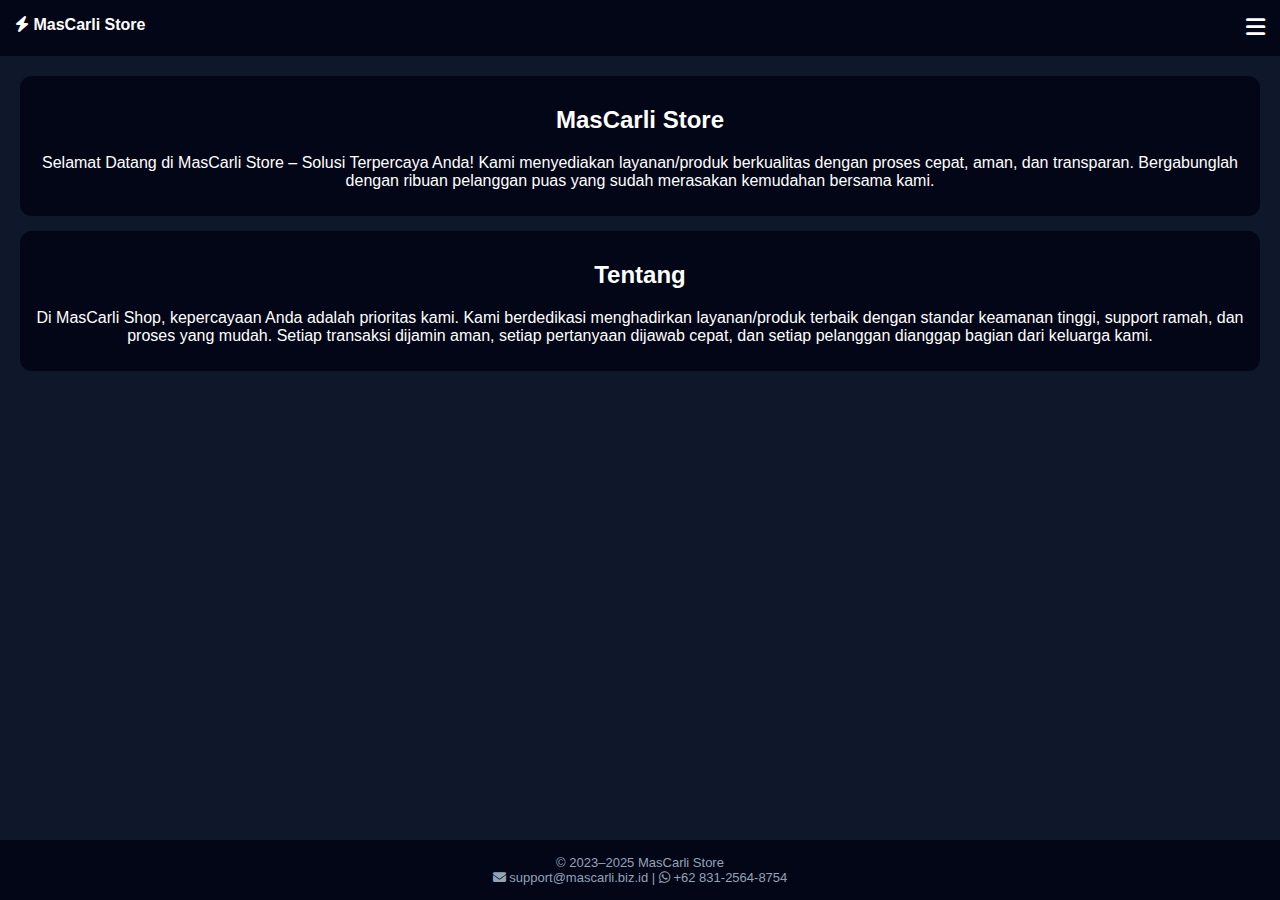
<file: index.html>
<!DOCTYPE html>
<html>
<head>
<meta charset="UTF-8">
<title>MasCarli Store</title>
<link rel="stylesheet" href="style.css">
<link rel="stylesheet" href="https://cdnjs.cloudflare.com/ajax/libs/font-awesome/6.5.1/css/all.min.css">
<link rel="icon" href="favicon.ico">
<link rel="icon" type="image/png" sizes="32x32" href="favicon-32x32.png">
<link rel="icon" type="image/png" sizes="16x16" href="favicon-16x16.png">
<link rel="apple-touch-icon" sizes="180x180" href="apple-touch-icon.png">
<meta name="theme-color" content="#020617">
</head>
<body>

<header>
 <div class="logo"><i class="fa fa-bolt"></i> MasCarli Store</div>
 <div class="hamburger" onclick="toggleMenu()"><i class="fa fa-bars"></i></div>
</header>

<nav id="nav">
 <a href="index.html"><i class="fa fa-home"></i> Beranda</a>
 <a href="produk.html"><i class="fa fa-box"></i> Produk</a>
 <a href="bantuan.html"><i class="fa fa-circle-question"></i> Bantuan</a>
</nav>

<div class="container">
 <div class="card">
  <h2>MasCarli Store</h2>
  <p>Selamat Datang di MasCarli Store – Solusi Terpercaya Anda!
Kami menyediakan layanan/produk berkualitas dengan proses cepat, aman, dan transparan. Bergabunglah dengan ribuan pelanggan puas yang sudah merasakan kemudahan bersama kami.</p>
</div>
 <div class="card">
  <h2>Tentang</h2>
  <p>Di MasCarli Shop, kepercayaan Anda adalah prioritas kami.
Kami berdedikasi menghadirkan layanan/produk terbaik dengan standar keamanan tinggi, support ramah, dan proses yang mudah.
Setiap transaksi dijamin aman, setiap pertanyaan dijawab cepat, dan setiap pelanggan dianggap bagian dari keluarga kami.</p>
 </div>
</div>
<footer class="footer">
  <div class="footer-copy">
    © 2023–2025 MasCarli Store<br>

    <span class="footer-info">
      <i class="fas fa-envelope"></i>
      support@mascarli.biz.id
      <span class="divider">|</span>
      <i class="fab fa-whatsapp"></i>
      +62 831-2564-8754
    </span>
  </div>
</footer>

<script src="app.js"></script>
</body>
</html>
</file>
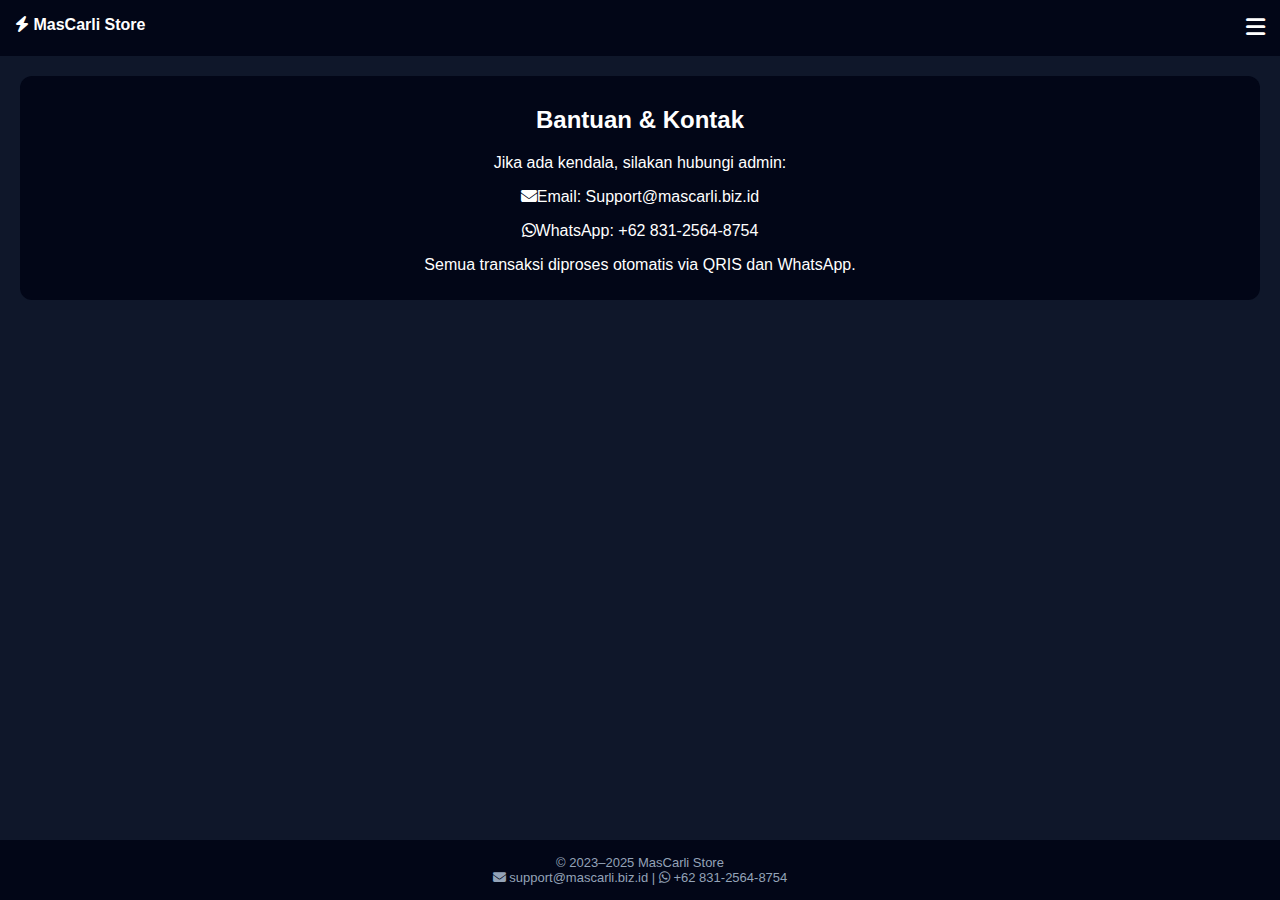
<file: bantuan.html>
<!DOCTYPE html>
<html>
<head>
  <meta charset="UTF-8">
<title>Bantuan - MasCarli Store</title>
<link rel="stylesheet" href="style.css">
<link rel="stylesheet" href="style.css">
<link rel="stylesheet" href="https://cdnjs.cloudflare.com/ajax/libs/font-awesome/6.5.1/css/all.min.css">
<link rel="icon" href="favicon.ico">
<link rel="icon" type="image/png" sizes="32x32" href="favicon-32x32.png">
<link rel="icon" type="image/png" sizes="16x16" href="favicon-16x16.png">
<link rel="apple-touch-icon" sizes="180x180" href="apple-touch-icon.png">
<meta name="theme-color" content="#020617">
</head>
<body>

<header>
  <div class="logo"><i class="fa fa-bolt"></i> MasCarli Store</div>
  <div class="hamburger" onclick="toggleMenu()"><i class="fa fa-bars"></i></div>
</header>

<nav id="nav">
  <a href="index.html"><i class="fa fa-home"></i> Beranda</a>
  <a href="produk.html"><i class="fa fa-box"></i> Produk</a>
  <a href="bantuan.html"><i class="fa fa-circle-question"></i> Bantuan</a>
</nav>

<div class="container">
  <div class="card">
    <h2>Bantuan & Kontak</h2>
    <p>Jika ada kendala, silakan hubungi admin:</p>
    <p><i class="fa fa-envelope"></i>Email: Support@mascarli.biz.id</p>
    <p><i class="fab fa-whatsapp"></i>WhatsApp: +62 831-2564-8754</p>
    <p>Semua transaksi diproses otomatis via QRIS dan WhatsApp.</p>
  </div>
</div>

<footer class="footer">
  <div class="footer-copy">
    © 2023–2025 MasCarli Store<br>
    <span class="footer-info">
      <i class="fas fa-envelope"></i>
      support@mascarli.biz.id
      <span class="divider">|</span>
      <i class="fab fa-whatsapp"></i>
      +62 831-2564-8754
    </span>
  </div>
</footer>

<script src="app.js"></script>
</body>
</html>
</file>
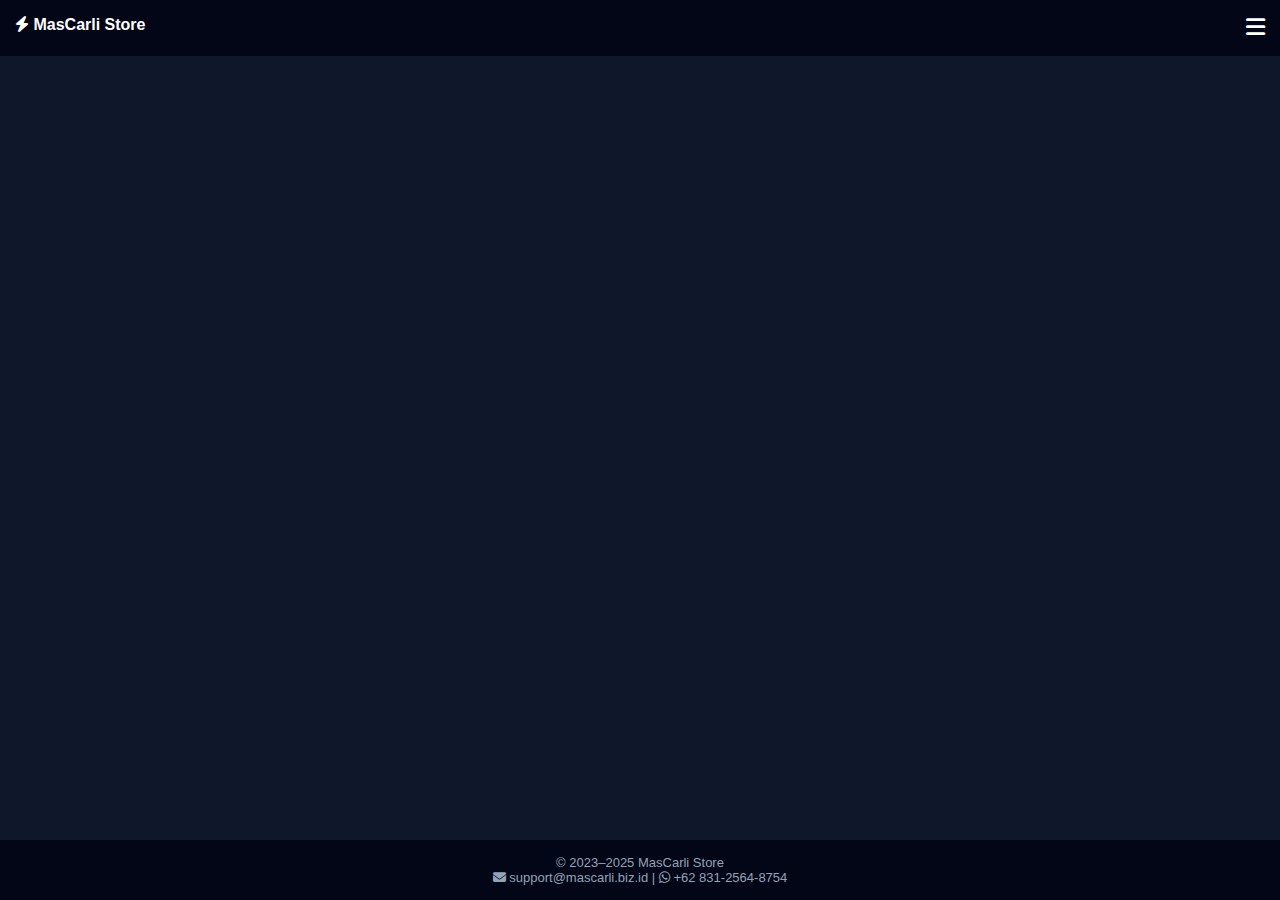
<file: capcut.html>
<!DOCTYPE html>
<html>
<head>
<meta charset="UTF-8">
<title>CAPCUT - MasCarli Store</title>
<link rel="stylesheet" href="style.css">
<link rel="stylesheet" href="https://cdnjs.cloudflare.com/ajax/libs/font-awesome/6.5.1/css/all.min.css">
<link rel="icon" href="favicon.ico">
<link rel="icon" type="image/png" sizes="32x32" href="favicon-32x32.png">
<link rel="icon" type="image/png" sizes="16x16" href="favicon-16x16.png">
<link rel="apple-touch-icon" sizes="180x180" href="apple-touch-icon.png">
<meta name="theme-color" content="#020617">
</head>
<body>
  <header>
  <div class="logo"><i class="fa fa-bolt"></i> MasCarli Store</div>
  <div class="hamburger" onclick="toggleMenu()"><i class="fa fa-bars"></i></div>
</header>
<nav id="nav">
 <a href="index.html"><i class="fa fa-home"></i> Beranda</a>
 <a href="produk.html"><i class="fa fa-box"></i> Produk</a>
 <a href="bantuan.html"><i class="fa fa-circle-question"></i> Bantuan</a>
</nav>



<div class="container">
  <div class="product-grid" id="list">
    
  </div>
</div>
<footer class="footer">
  <div class="footer-copy">
    © 2023–2025 MasCarli Store<br>
    <span class="footer-info">
      <i class="fas fa-envelope"></i>
      support@mascarli.biz.id
      <span class="divider">|</span>
      <i class="fab fa-whatsapp"></i>
      +62 831-2564-8754
    </span>
  </div>
</footer>
<script src="app.js"></script>
<script>
const FILTER_IDS = [1,6,7,9]; // CAPCUT
const productImages = {
  1: "https://encrypted-tbn0.gstatic.com/images?q=tbn:ANd9GcTZAF37TI7te7afvL5AsawXJdDUXhcxY6GC2rERVNipeg&s=10",
  6: "https://encrypted-tbn0.gstatic.com/images?q=tbn:ANd9GcTZAF37TI7te7afvL5AsawXJdDUXhcxY6GC2rERVNipeg&s=10",
  7: "https://encrypted-tbn0.gstatic.com/images?q=tbn:ANd9GcTZAF37TI7te7afvL5AsawXJdDUXhcxY6GC2rERVNipeg&s=10",
  9: "https://encrypted-tbn0.gstatic.com/images?q=tbn:ANd9GcTZAF37TI7te7afvL5AsawXJdDUXhcxY6GC2rERVNipeg&s=10"
};fetch(BASE_URL + '/api/products', {
  method: 'POST',
  headers: { 'Content-Type':'application/json' },
  body: JSON.stringify({})
})
.then(r => r.json())
.then(d => {
  const list = document.getElementById('list');
  list.innerHTML = '';

  d.products
    .filter(p => FILTER_IDS.includes(Number(p.id)))
    .forEach(p => {

      const imgSrc = productImages[p.id] || 'default.png';

      list.innerHTML += `
        <div class="card" id="card-${p.id}">
          <img src="${imgSrc}" class="card-img">
          <h4 class="card-title">${p.name}</h4>
          <p class="card-price">Rp ${rupiah(p.price)}</p>
          <p class="card-stock" id="stock-${p.id}">Stok: ...</p>
          <a href="konfirmasi.html?id=${p.id}" 
             class="btn-beli" 
             id="btn-${p.id}">
             Beli
          </a>
        </div>
      `;

      // 🔥 AMBIL STOK REAL (SATU PER PRODUK)
      fetch(BASE_URL + '/api/stock', {
        method: 'POST',
        headers: { 'Content-Type':'application/json' },
        body: JSON.stringify({ product_id: p.id })
      })
      .then(r => r.json())
      .then(s => {
        const stock = Number(s.stock || 0);
        const stockEl = document.getElementById(`stock-${p.id}`);
        const btn = document.getElementById(`btn-${p.id}`);

        stockEl.innerText = `Stok: ${stock}`;

        if(stock < 1){
          btn.innerText = 'Habis';
          btn.style.pointerEvents = 'none';
          btn.style.opacity = '0.5';
        }
      })
      .catch(() => {
        document.getElementById(`stock-${p.id}`).innerText = 'Stok: 0';
      });

    });
})
.catch(err => console.error('Error fetch produk:', err));

function rupiah(x){
  return x.toString().replace(/\B(?=(\d{3})+(?!\d))/g,".");
}

</script>


</body>
</html>
</file>
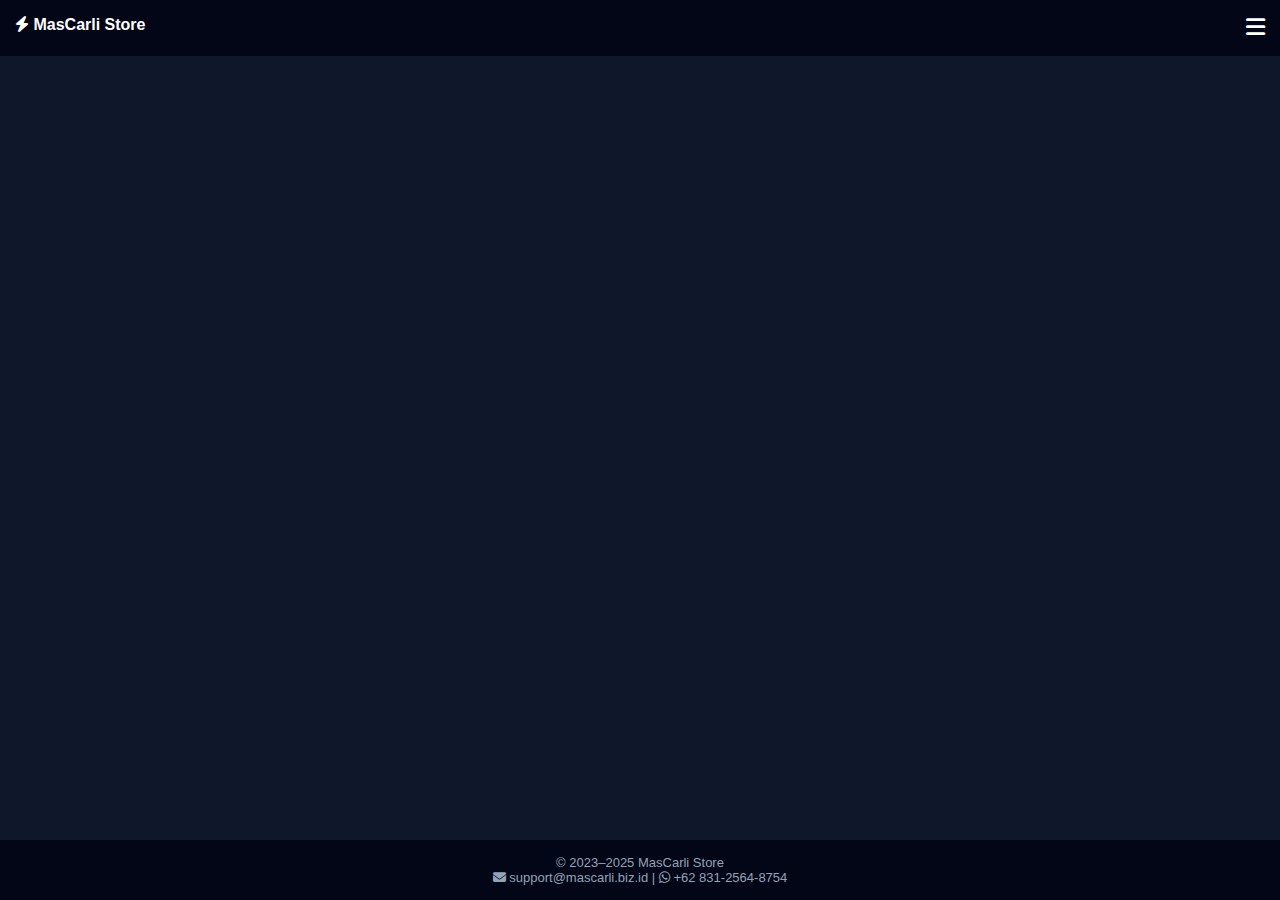
<file: chatgpt.html>
<!DOCTYPE html>
<html>
<head>
<meta charset="UTF-8">
<title>ChatGPT - MasCarli Store</title>
<link rel="stylesheet" href="style.css">
<link rel="stylesheet" href="https://cdnjs.cloudflare.com/ajax/libs/font-awesome/6.5.1/css/all.min.css">
<link rel="icon" href="favicon.ico">
<link rel="icon" type="image/png" sizes="32x32" href="favicon-32x32.png">
<link rel="icon" type="image/png" sizes="16x16" href="favicon-16x16.png">
<link rel="apple-touch-icon" sizes="180x180" href="apple-touch-icon.png">
<meta name="theme-color" content="#020617">
</head>
<body>
  <header>
  <div class="logo"><i class="fa fa-bolt"></i> MasCarli Store</div>
  <div class="hamburger" onclick="toggleMenu()"><i class="fa fa-bars"></i></div>
</header>
<nav id="nav">
 <a href="index.html"><i class="fa fa-home"></i> Beranda</a>
 <a href="produk.html"><i class="fa fa-box"></i> Produk</a>
 <a href="bantuan.html"><i class="fa fa-circle-question"></i> Bantuan</a>
</nav>



<div class="container">
  <div class="product-grid" id="list">
    
  </div>
</div>
<footer class="footer">
  <div class="footer-copy">
    © 2023–2025 MasCarli Store<br>
    <span class="footer-info">
      <i class="fas fa-envelope"></i>
      support@mascarli.biz.id
      <span class="divider">|</span>
      <i class="fab fa-whatsapp"></i>
      +62 831-2564-8754
    </span>
  </div>
</footer>

<script src="app.js"></script>
<script>
const FILTER_IDS = [5, 119, 120];      // ChatGPT
const productImages = {
  5: "https://encrypted-tbn0.gstatic.com/images?q=tbn:ANd9GcQeoiSgZ5ncUiHnMl75G8KYje7U22y-1k5xb1I5u2MwDg&s=10",
  119: "https://encrypted-tbn0.gstatic.com/images?q=tbn:ANd9GcQeoiSgZ5ncUiHnMl75G8KYje7U22y-1k5xb1I5u2MwDg&s=10",
  120: "https://encrypted-tbn0.gstatic.com/images?q=tbn:ANd9GcQeoiSgZ5ncUiHnMl75G8KYje7U22y-1k5xb1I5u2MwDg&s=10",
};
fetch(BASE_URL + '/api/products', {
  method: 'POST',
  headers: { 'Content-Type':'application/json' },
  body: JSON.stringify({})
})
.then(r => r.json())
.then(d => {
  const list = document.getElementById('list');
  list.innerHTML = '';

  d.products
    .filter(p => FILTER_IDS.includes(Number(p.id)))
    .forEach(p => {

      const imgSrc = productImages[p.id] || 'default.png';

      list.innerHTML += `
        <div class="card" id="card-${p.id}">
          <img src="${imgSrc}" class="card-img">
          <h4 class="card-title">${p.name}</h4>
          <p class="card-price">Rp ${rupiah(p.price)}</p>
          <p class="card-stock" id="stock-${p.id}">Stok: ...</p>
          <a href="konfirmasi.html?id=${p.id}" 
             class="btn-beli" 
             id="btn-${p.id}">
             Beli
          </a>
        </div>
      `;

      // 🔥 AMBIL STOK REAL (SATU PER PRODUK)
      fetch(BASE_URL + '/api/stock', {
        method: 'POST',
        headers: { 'Content-Type':'application/json' },
        body: JSON.stringify({ product_id: p.id })
      })
      .then(r => r.json())
      .then(s => {
        const stock = Number(s.stock || 0);
        const stockEl = document.getElementById(`stock-${p.id}`);
        const btn = document.getElementById(`btn-${p.id}`);

        stockEl.innerText = `Stok: ${stock}`;

        if(stock < 1){
          btn.innerText = 'Habis';
          btn.style.pointerEvents = 'none';
          btn.style.opacity = '0.5';
        }
      })
      .catch(() => {
        document.getElementById(`stock-${p.id}`).innerText = 'Stok: 0';
      });

    });
})
.catch(err => console.error('Error fetch produk:', err));

function rupiah(x){
  return x.toString().replace(/\B(?=(\d{3})+(?!\d))/g,".");
}
</script>

</body>
</html>
</file>
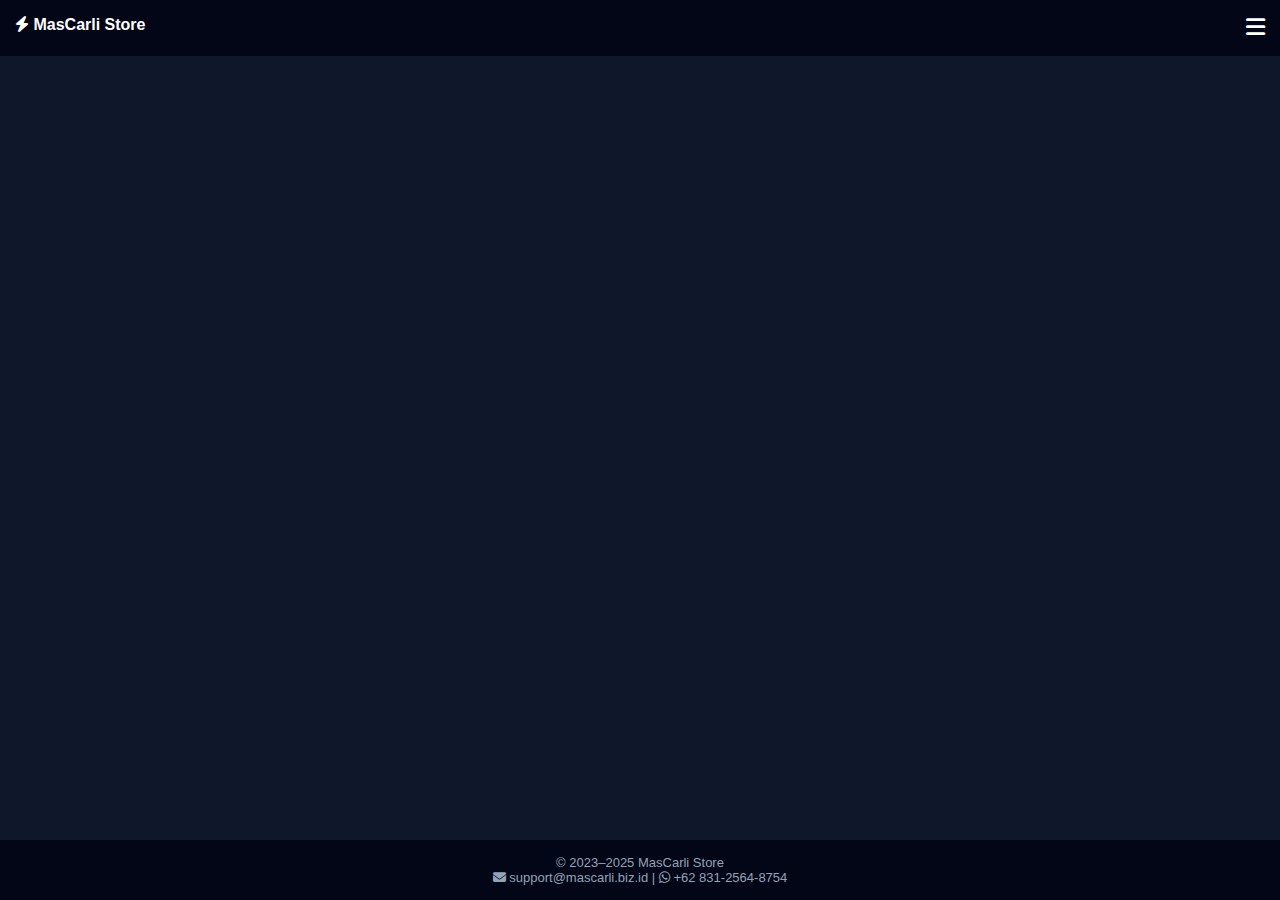
<file: discord.html>
<!DOCTYPE html>
<html>
<head>
<meta charset="UTF-8">
<title>Discord - MasCarli Store</title>
<link rel="stylesheet" href="style.css">
<link rel="stylesheet" href="https://cdnjs.cloudflare.com/ajax/libs/font-awesome/6.5.1/css/all.min.css">
<link rel="icon" href="favicon.ico">
<link rel="icon" type="image/png" sizes="32x32" href="favicon-32x32.png">
<link rel="icon" type="image/png" sizes="16x16" href="favicon-16x16.png">
<link rel="apple-touch-icon" sizes="180x180" href="apple-touch-icon.png">
<meta name="theme-color" content="#020617">
</head>
<body>
  <header>
  <div class="logo"><i class="fa fa-bolt"></i> MasCarli Store</div>
  <div class="hamburger" onclick="toggleMenu()"><i class="fa fa-bars"></i></div>
</header>
<nav id="nav">
 <a href="index.html"><i class="fa fa-home"></i> Beranda</a>
 <a href="produk.html"><i class="fa fa-box"></i> Produk</a>
 <a href="bantuan.html"><i class="fa fa-circle-question"></i> Bantuan</a>
</nav>



<div class="container">
  <div class="product-grid" id="list">
    
  </div>
</div>
<footer class="footer">
  <div class="footer-copy">
    © 2023–2025 MasCarli Store<br>
    <span class="footer-info">
      <i class="fas fa-envelope"></i>
      support@mascarli.biz.id
      <span class="divider">|</span>
      <i class="fab fa-whatsapp"></i>
      +62 831-2564-8754
    </span>
  </div>
</footer>
<script src="app.js"></script>
<script>
const FILTER_IDS = [13];                // Nitro
const productImages = {
  13: "https://encrypted-tbn0.gstatic.com/images?q=tbn:ANd9GcQNeP8MvG8EpOhp6iUBWSwi3CrPGTJ3WYQF1XJdb-Xn4g&s",
};

fetch(BASE_URL + '/api/products', {
  method: 'POST',
  headers: { 'Content-Type':'application/json' },
  body: JSON.stringify({})
})
.then(r => r.json())
.then(d => {
  const list = document.getElementById('list');
  list.innerHTML = '';

  d.products
    .filter(p => FILTER_IDS.includes(Number(p.id)))
    .forEach(p => {

      const imgSrc = productImages[p.id] || 'default.png';

      list.innerHTML += `
        <div class="card" id="card-${p.id}">
          <img src="${imgSrc}" class="card-img">
          <h4 class="card-title">${p.name}</h4>
          <p class="card-price">Rp ${rupiah(p.price)}</p>
          <p class="card-stock" id="stock-${p.id}">Stok: ...</p>
          <a href="konfirmasi.html?id=${p.id}" 
             class="btn-beli" 
             id="btn-${p.id}">
             Beli
          </a>
        </div>
      `;

      // 🔥 AMBIL STOK REAL (SATU PER PRODUK)
      fetch(BASE_URL + '/api/stock', {
        method: 'POST',
        headers: { 'Content-Type':'application/json' },
        body: JSON.stringify({ product_id: p.id })
      })
      .then(r => r.json())
      .then(s => {
        const stock = Number(s.stock || 0);
        const stockEl = document.getElementById(`stock-${p.id}`);
        const btn = document.getElementById(`btn-${p.id}`);

        stockEl.innerText = `Stok: ${stock}`;

        if(stock < 1){
          btn.innerText = 'Habis';
          btn.style.pointerEvents = 'none';
          btn.style.opacity = '0.5';
        }
      })
      .catch(() => {
        document.getElementById(`stock-${p.id}`).innerText = 'Stok: 0';
      });

    });
})
.catch(err => console.error('Error fetch produk:', err));

function rupiah(x){
  return x.toString().replace(/\B(?=(\d{3})+(?!\d))/g,".");
}
</script>
</body>
</html>
</file>
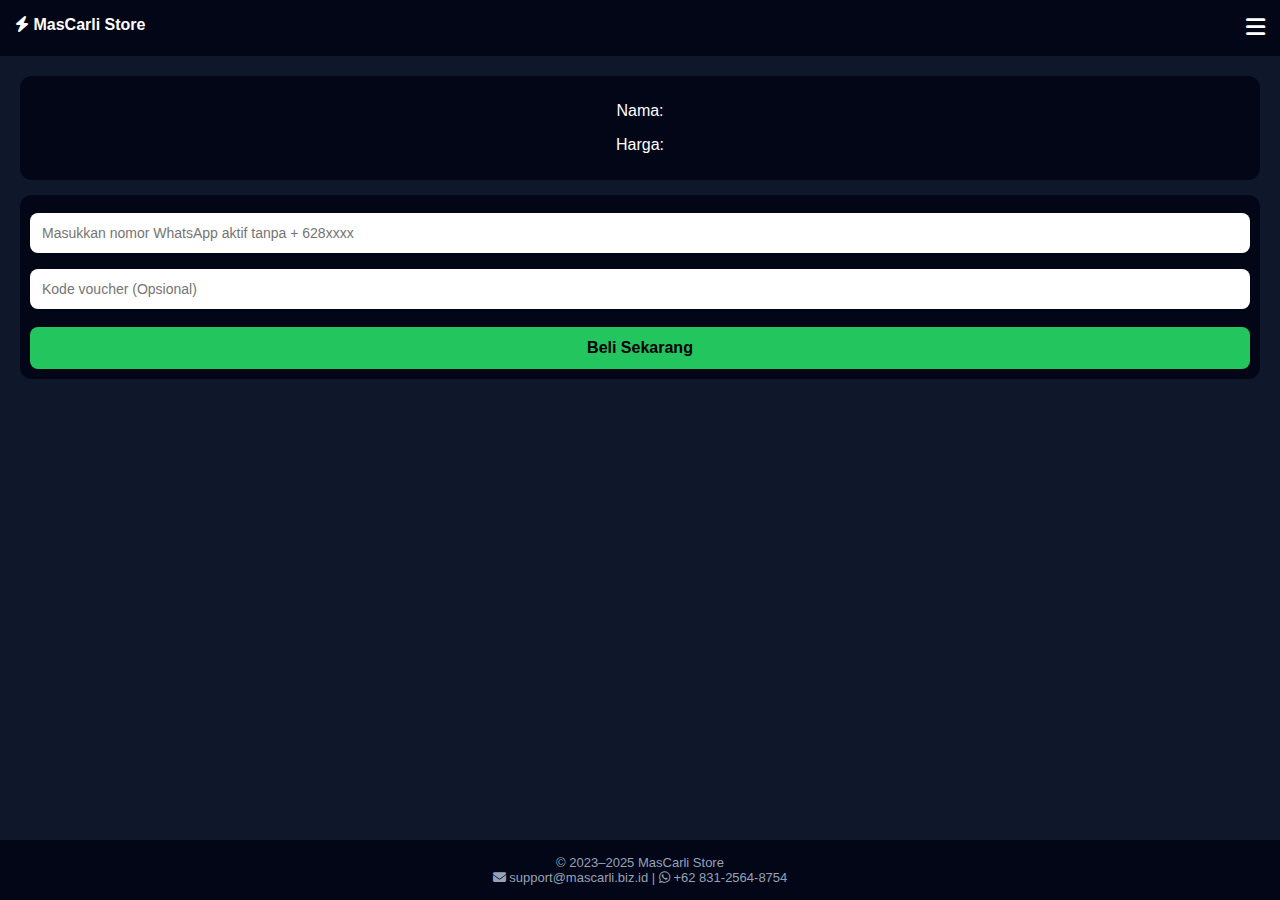
<file: konfirmasi.html>
<!DOCTYPE html>
<html>
<head>
  <meta charset="UTF-8">
<title>Konfirmasi - MasCarli Store</title>
<link rel="stylesheet" href="style.css">
<link rel="stylesheet" href="https://cdnjs.cloudflare.com/ajax/libs/font-awesome/6.5.1/css/all.min.css">
<link rel="icon" href="favicon.ico">
<link rel="icon" type="image/png" sizes="32x32" href="favicon-32x32.png">
<link rel="icon" type="image/png" sizes="16x16" href="favicon-16x16.png">
<link rel="apple-touch-icon" sizes="180x180" href="apple-touch-icon.png">
<meta name="theme-color" content="#020617">
</head>
<body>

<header>
  <div class="logo"><i class="fa fa-bolt"></i> MasCarli Store</div>
  <div class="hamburger" onclick="toggleMenu()"><i class="fa fa-bars"></i></div>
</header>

<nav id="nav">
 <a href="index.html"><i class="fa fa-home"></i> Beranda</a>
 <a href="produk.html"><i class="fa fa-box"></i> Produk</a>
 <a href="bantuan.html"><i class="fa fa-circle-question"></i> Bantuan</a>
</nav>

<div class="container">
  <div class="card">
    <p>Nama: <b id="namaProduk"></b></p>
    <p>Harga: <b id="hargaProduk"></b></p>
  </div>

  <div class="card">
    <input id="wa" placeholder="Masukkan nomor WhatsApp aktif tanpa + 628xxxx">
    <input id="voucher" placeholder="Kode voucher (Opsional)">
    <button onclick="beli()">Beli Sekarang</button>
  </div>

  <!-- Popup QRIS -->
  <div id="qrisPopup" class="popup" style="display:none"></div>
</div>

<footer class="footer">
  <div class="footer-copy">
    © 2023–2025 MasCarli Store<br>

    <span class="footer-info">
      <i class="fas fa-envelope"></i>
      support@mascarli.biz.id
      <span class="divider">|</span>
      <i class="fab fa-whatsapp"></i>
      +62 831-2564-8754
    </span>
  </div>
</footer>

<script src="app.js"></script>
<script>
document.addEventListener('DOMContentLoaded', () => {

  const product_id = new URLSearchParams(location.search).get('id');
  let interval;

  const namaProduk = document.getElementById('namaProduk');
  const hargaProduk = document.getElementById('hargaProduk');
  const wa = document.getElementById('wa');
  const voucher = document.getElementById('voucher'); // input voucher
  const qrisPopup = document.getElementById('qrisPopup');

  let totalPrice = 0;

  // Fetch detail produk untuk tampil di konfirmasi
  fetch(BASE_URL + '/api/product-detail', {
    method:'POST',
    headers:{'Content-Type':'application/json'},
    body: JSON.stringify({product_id})
  })
  .then(r=>r.json())
  .then(p=>{
    totalPrice = Number(p.price) + 0; // markup 5000
    namaProduk.innerText = p.name;
    hargaProduk.innerText = 'Rp ' + rupiah(totalPrice);
  });

  window.beli = function() {
    if(!wa.value) return alert('Nomor WhatsApp wajib diisi');

    let waNumber = wa.value.trim();
    waNumber = waNumber.replace(/\D/g, '');
    if(waNumber.startsWith('0')) waNumber = '62' + waNumber.slice(1);
    else if(!waNumber.startsWith('62')) waNumber = '62' + waNumber;

    fetch(BASE_URL+'/api/buy',{
      method:'POST',
      headers:{'Content-Type':'application/json'},
      body:JSON.stringify({
        product_id,
        whatsapp: waNumber,
        voucher: voucher.value, // kirim voucher
        amount: totalPrice
      })
    })
    .then(r=>r.json())
    .then(d=>{
      if(!d.success){
        alert(d.message || 'Gagal membuat invoice');
        return;
      }

      // Simpan transaksi
      localStorage.setItem('trx', JSON.stringify(d));

      const productName = d.product || d.data?.product || 'Produk';
      const total = d.total || d.data?.total || totalPrice;
      const invoice = d.invoice || d.data?.invoice || '';

      // Tampilkan popup QRIS
      qrisPopup.style.display = 'flex';
      qrisPopup.style.justifyContent = 'center';
      qrisPopup.style.alignItems = 'center';
      qrisPopup.innerHTML = `
        <div class="popup-box">
          <h3>${productName}</h3>
          <p class="total-price">
            TOTAL HARGA: Rp ${rupiah(total)}
            ${d.discount ? `(Diskon: Rp ${rupiah(d.discount)})` : ''}
          </p>
          <p class="invoice">KODE TRX: <small>${invoice}</small></p>
          <img src="${d.qr_image}" class="qris-img" alt="QRIS">
          <button class="batal" onclick="batal()">Batal</button>
        </div>
      `;

      // Polling status pembayaran
      interval = setInterval(()=>cekStatus(invoice), 1000);
    });
  }

  function cekStatus(invoice){
    fetch(BASE_URL+'/api/check-pay',{
      method:'POST',
      headers:{'Content-Type':'application/json'},
      body:JSON.stringify({invoice})
    })
    .then(r=>r.json())
    .then(d=>{
      if(d.data && d.data.status === 'success'){
        clearInterval(interval);
        qrisPopup.style.display='none';
        qrisPopup.innerHTML='';
        location.href='sukses.html';
      }
    });
  }

  window.batal = function(){
    clearInterval(interval);
    localStorage.removeItem('trx');
    qrisPopup.style.display='none';
    qrisPopup.innerHTML='';
  }

});
</script>

</body>
</html>
</file>
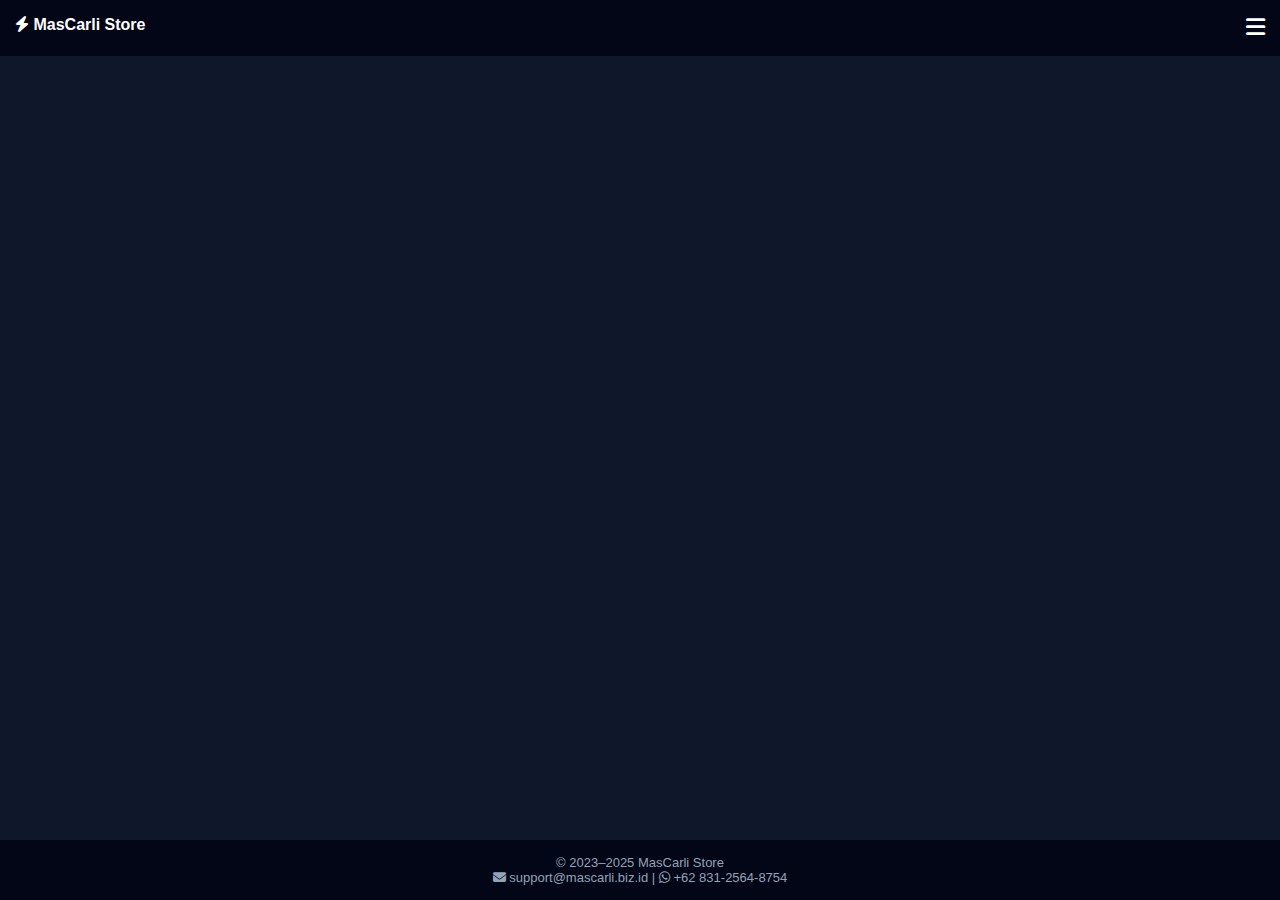
<file: netflix.html>
<!DOCTYPE html>
<html>
<head>
<meta charset="UTF-8">
<title>Netfilx - MasCarli Store</title>
<link rel="stylesheet" href="style.css">
<link rel="stylesheet" href="https://cdnjs.cloudflare.com/ajax/libs/font-awesome/6.5.1/css/all.min.css">
<link rel="icon" href="favicon.ico">
<link rel="icon" type="image/png" sizes="32x32" href="favicon-32x32.png">
<link rel="icon" type="image/png" sizes="16x16" href="favicon-16x16.png">
<link rel="apple-touch-icon" sizes="180x180" href="apple-touch-icon.png">
<meta name="theme-color" content="#020617">
</head>
<body>
  <header>
  <div class="logo"><i class="fa fa-bolt"></i> MasCarli Store</div>
  <div class="hamburger" onclick="toggleMenu()"><i class="fa fa-bars"></i></div>
</header>
<nav id="nav">
 <a href="index.html"><i class="fa fa-home"></i> Beranda</a>
 <a href="produk.html"><i class="fa fa-box"></i> Produk</a>
 <a href="bantuan.html"><i class="fa fa-circle-question"></i> Bantuan</a>
</nav>



<div class="container">
  <div class="product-grid" id="list">
    
  </div>
</div>
<footer class="footer">
  <div class="footer-copy">
    © 2023–2025 MasCarli Store<br>
    <span class="footer-info">
      <i class="fas fa-envelope"></i>
      support@mascarli.biz.id
      <span class="divider">|</span>
      <i class="fab fa-whatsapp"></i>
      +62 831-2564-8754
    </span>
  </div>
</footer>
<script src="app.js"></script>
<script>
const FILTER_IDS = [121];                // Nitro
const productImages = {
  121: "https://encrypted-tbn0.gstatic.com/images?q=tbn:ANd9GcSNKU_vJS_dTmbtpcCWbdkeMyX9bOXHFWzxT0WXdXAuBw&s=10",
};

fetch(BASE_URL + '/api/products', {
  method: 'POST',
  headers: { 'Content-Type':'application/json' },
  body: JSON.stringify({})
})
.then(r => r.json())
.then(d => {
  const list = document.getElementById('list');
  list.innerHTML = '';

  d.products
    .filter(p => FILTER_IDS.includes(Number(p.id)))
    .forEach(p => {

      const imgSrc = productImages[p.id] || 'default.png';

      list.innerHTML += `
        <div class="card" id="card-${p.id}">
          <img src="${imgSrc}" class="card-img">
          <h4 class="card-title">${p.name}</h4>
          <p class="card-price">Rp ${rupiah(p.price)}</p>
          <p class="card-stock" id="stock-${p.id}">Stok: ...</p>
          <a href="konfirmasi.html?id=${p.id}" 
             class="btn-beli" 
             id="btn-${p.id}">
             Beli
          </a>
        </div>
      `;

      // 🔥 AMBIL STOK REAL (SATU PER PRODUK)
      fetch(BASE_URL + '/api/stock', {
        method: 'POST',
        headers: { 'Content-Type':'application/json' },
        body: JSON.stringify({ product_id: p.id })
      })
      .then(r => r.json())
      .then(s => {
        const stock = Number(s.stock || 0);
        const stockEl = document.getElementById(`stock-${p.id}`);
        const btn = document.getElementById(`btn-${p.id}`);

        stockEl.innerText = `Stok: ${stock}`;

        if(stock < 1){
          btn.innerText = 'Habis';
          btn.style.pointerEvents = 'none';
          btn.style.opacity = '0.5';
        }
      })
      .catch(() => {
        document.getElementById(`stock-${p.id}`).innerText = 'Stok: 0';
      });

    });
})
.catch(err => console.error('Error fetch produk:', err));

function rupiah(x){
  return x.toString().replace(/\B(?=(\d{3})+(?!\d))/g,".");
}
</script>
</body>
</html>
</file>
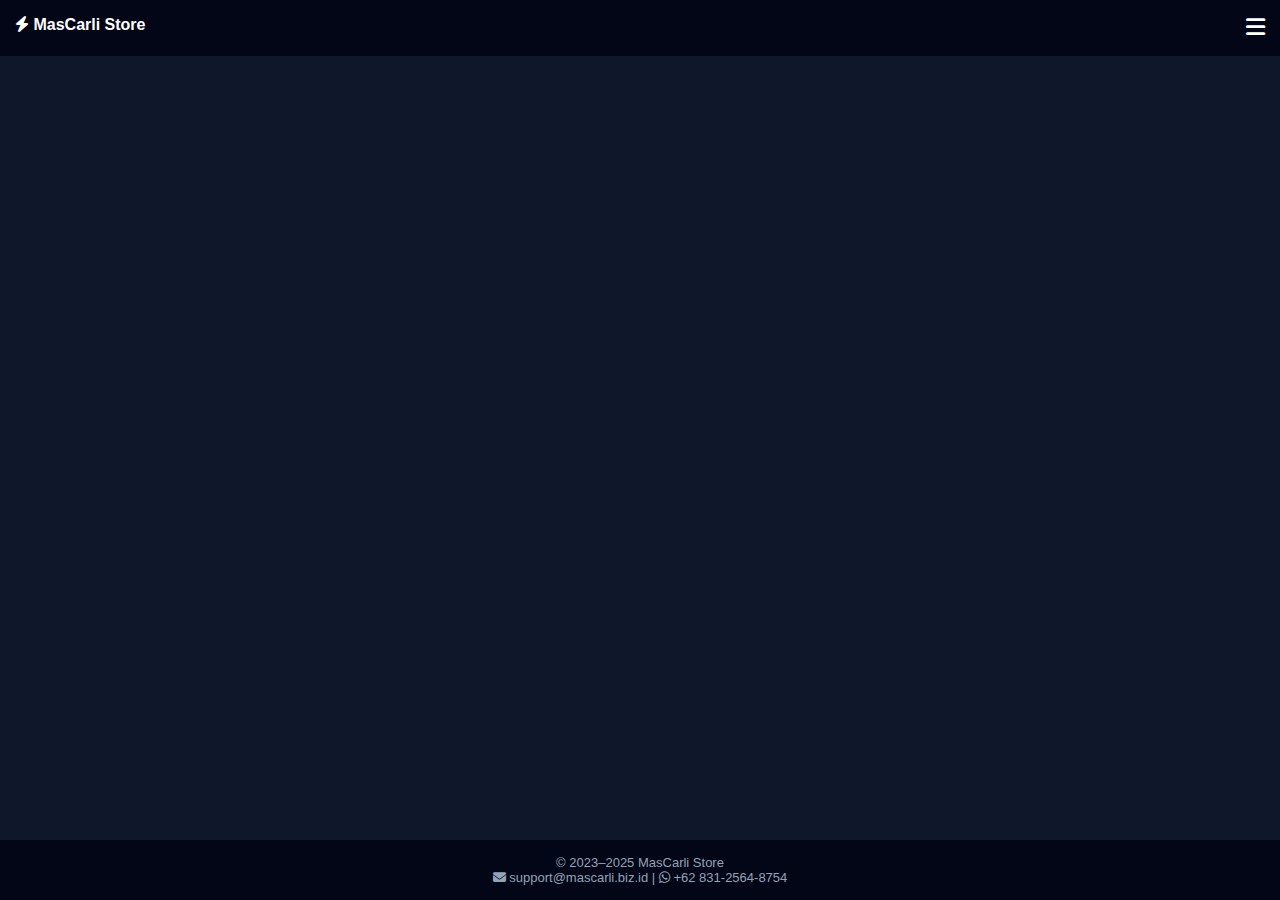
<file: prime.html>
<!DOCTYPE html>
<html>
<head>
<meta charset="UTF-8">
<title>Prime vidio - MasCarli Store</title>
<link rel="stylesheet" href="style.css">
<link rel="stylesheet" href="https://cdnjs.cloudflare.com/ajax/libs/font-awesome/6.5.1/css/all.min.css">
<link rel="icon" href="favicon.ico">
<link rel="icon" type="image/png" sizes="32x32" href="favicon-32x32.png">
<link rel="icon" type="image/png" sizes="16x16" href="favicon-16x16.png">
<link rel="apple-touch-icon" sizes="180x180" href="apple-touch-icon.png">
<meta name="theme-color" content="#020617">
</head>
<body>
  <header>
  <div class="logo"><i class="fa fa-bolt"></i> MasCarli Store</div>
  <div class="hamburger" onclick="toggleMenu()"><i class="fa fa-bars"></i></div>
</header>
<nav id="nav">
 <a href="index.html"><i class="fa fa-home"></i> Beranda</a>
 <a href="produk.html"><i class="fa fa-box"></i> Produk</a>
 <a href="bantuan.html"><i class="fa fa-circle-question"></i> Bantuan</a>
</nav>



<div class="container">
  <div class="product-grid" id="list">
    
  </div>
</div>
<footer class="footer">
  <div class="footer-copy">
    © 2023–2025 MasCarli Store<br>
    <span class="footer-info">
      <i class="fas fa-envelope"></i>
      support@mascarli.biz.id
      <span class="divider">|</span>
      <i class="fab fa-whatsapp"></i>
      +62 831-2564-8754
    </span>
  </div>
</footer>

<script src="app.js"></script>
<script>
const FILTER_IDS = [10];                // Prime Video
const productImages = {
  10: "https://encrypted-tbn0.gstatic.com/images?q=tbn:ANd9GcRWmXi4dUt-jJA5d9dyPPYPsdVKahxWiAPbyLLEzYvJnw&s=10",
};

fetch(BASE_URL + '/api/products', {
  method: 'POST',
  headers: { 'Content-Type':'application/json' },
  body: JSON.stringify({})
})
.then(r => r.json())
.then(d => {
  const list = document.getElementById('list');
  list.innerHTML = '';

  d.products
    .filter(p => FILTER_IDS.includes(Number(p.id)))
    .forEach(p => {

      const imgSrc = productImages[p.id] || 'default.png';

      list.innerHTML += `
        <div class="card" id="card-${p.id}">
          <img src="${imgSrc}" class="card-img">
          <h4 class="card-title">${p.name}</h4>
          <p class="card-price">Rp ${rupiah(p.price)}</p>
          <p class="card-stock" id="stock-${p.id}">Stok: ...</p>
          <a href="konfirmasi.html?id=${p.id}" 
             class="btn-beli" 
             id="btn-${p.id}">
             Beli
          </a>
        </div>
      `;

      // 🔥 AMBIL STOK REAL (SATU PER PRODUK)
      fetch(BASE_URL + '/api/stock', {
        method: 'POST',
        headers: { 'Content-Type':'application/json' },
        body: JSON.stringify({ product_id: p.id })
      })
      .then(r => r.json())
      .then(s => {
        const stock = Number(s.stock || 0);
        const stockEl = document.getElementById(`stock-${p.id}`);
        const btn = document.getElementById(`btn-${p.id}`);

        stockEl.innerText = `Stok: ${stock}`;

        if(stock < 1){
          btn.innerText = 'Habis';
          btn.style.pointerEvents = 'none';
          btn.style.opacity = '0.5';
        }
      })
      .catch(() => {
        document.getElementById(`stock-${p.id}`).innerText = 'Stok: 0';
      });

    });
})
.catch(err => console.error('Error fetch produk:', err));

function rupiah(x){
  return x.toString().replace(/\B(?=(\d{3})+(?!\d))/g,".");
}
</script>
</body>
</html>
</file>
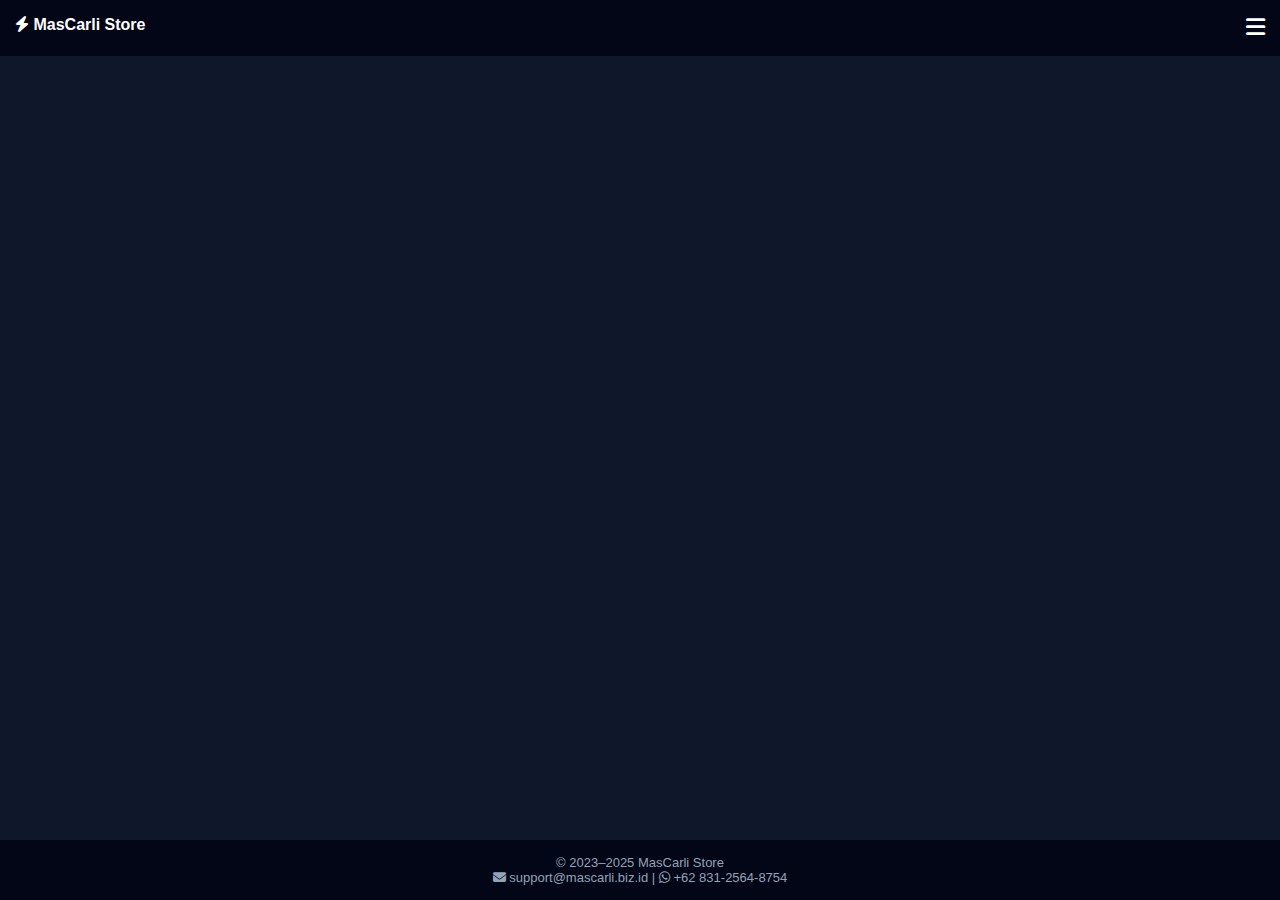
<file: spotify.html>
<!DOCTYPE html>
<html>
<head>
<meta charset="UTF-8">
<title>Spotify - MasCarli Store</title>
<link rel="stylesheet" href="style.css">
<link rel="stylesheet" href="https://cdnjs.cloudflare.com/ajax/libs/font-awesome/6.5.1/css/all.min.css">
<link rel="icon" href="favicon.ico">
<link rel="icon" type="image/png" sizes="32x32" href="favicon-32x32.png">
<link rel="icon" type="image/png" sizes="16x16" href="favicon-16x16.png">
<link rel="apple-touch-icon" sizes="180x180" href="apple-touch-icon.png">
<meta name="theme-color" content="#020617">
</head>
<body>
  <header>
  <div class="logo"><i class="fa fa-bolt"></i> MasCarli Store</div>
  <div class="hamburger" onclick="toggleMenu()"><i class="fa fa-bars"></i></div>
</header>
<nav id="nav">
 <a href="index.html"><i class="fa fa-home"></i> Beranda</a>
 <a href="produk.html"><i class="fa fa-box"></i> Produk</a>
 <a href="bantuan.html"><i class="fa fa-circle-question"></i> Bantuan</a>
</nav>



<div class="container">
  <div class="product-grid" id="list">
    
  </div>
</div>
<footer class="footer">
  <div class="footer-copy">
    © 2023–2025 MasCarli Store<br>
    <span class="footer-info">
      <i class="fas fa-envelope"></i>
      support@mascarli.biz.id
      <span class="divider">|</span>
      <i class="fab fa-whatsapp"></i>
      +62 831-2564-8754
    </span>
  </div>
</footer>

<script src="app.js"></script>
<script>
const FILTER_IDS = [11];              
const productImages = {
  11: "https://encrypted-tbn0.gstatic.com/images?q=tbn:ANd9GcRjs9QEE3ssIS46GRYYLFTeiEssK4Ub4BI8k696JPehLA&s=10",
};

fetch(BASE_URL + '/api/products', {
  method: 'POST',
  headers: { 'Content-Type':'application/json' },
  body: JSON.stringify({})
})
.then(r => r.json())
.then(d => {
  const list = document.getElementById('list');
  list.innerHTML = '';

  d.products
    .filter(p => FILTER_IDS.includes(Number(p.id)))
    .forEach(p => {

      const imgSrc = productImages[p.id] || 'default.png';

      list.innerHTML += `
        <div class="card" id="card-${p.id}">
          <img src="${imgSrc}" class="card-img">
          <h4 class="card-title">${p.name}</h4>
          <p class="card-price">Rp ${rupiah(p.price)}</p>
          <p class="card-stock" id="stock-${p.id}">Stok: ...</p>
          <a href="konfirmasi.html?id=${p.id}" 
             class="btn-beli" 
             id="btn-${p.id}">
             Beli
          </a>
        </div>
      `;

      // 🔥 AMBIL STOK REAL (SATU PER PRODUK)
      fetch(BASE_URL + '/api/stock', {
        method: 'POST',
        headers: { 'Content-Type':'application/json' },
        body: JSON.stringify({ product_id: p.id })
      })
      .then(r => r.json())
      .then(s => {
        const stock = Number(s.stock || 0);
        const stockEl = document.getElementById(`stock-${p.id}`);
        const btn = document.getElementById(`btn-${p.id}`);

        stockEl.innerText = `Stok: ${stock}`;

        if(stock < 1){
          btn.innerText = 'Habis';
          btn.style.pointerEvents = 'none';
          btn.style.opacity = '0.5';
        }
      })
      .catch(() => {
        document.getElementById(`stock-${p.id}`).innerText = 'Stok: 0';
      });

    });
})
.catch(err => console.error('Error fetch produk:', err));

function rupiah(x){
  return x.toString().replace(/\B(?=(\d{3})+(?!\d))/g,".");
}
</script>

</body>
</html>
</file>
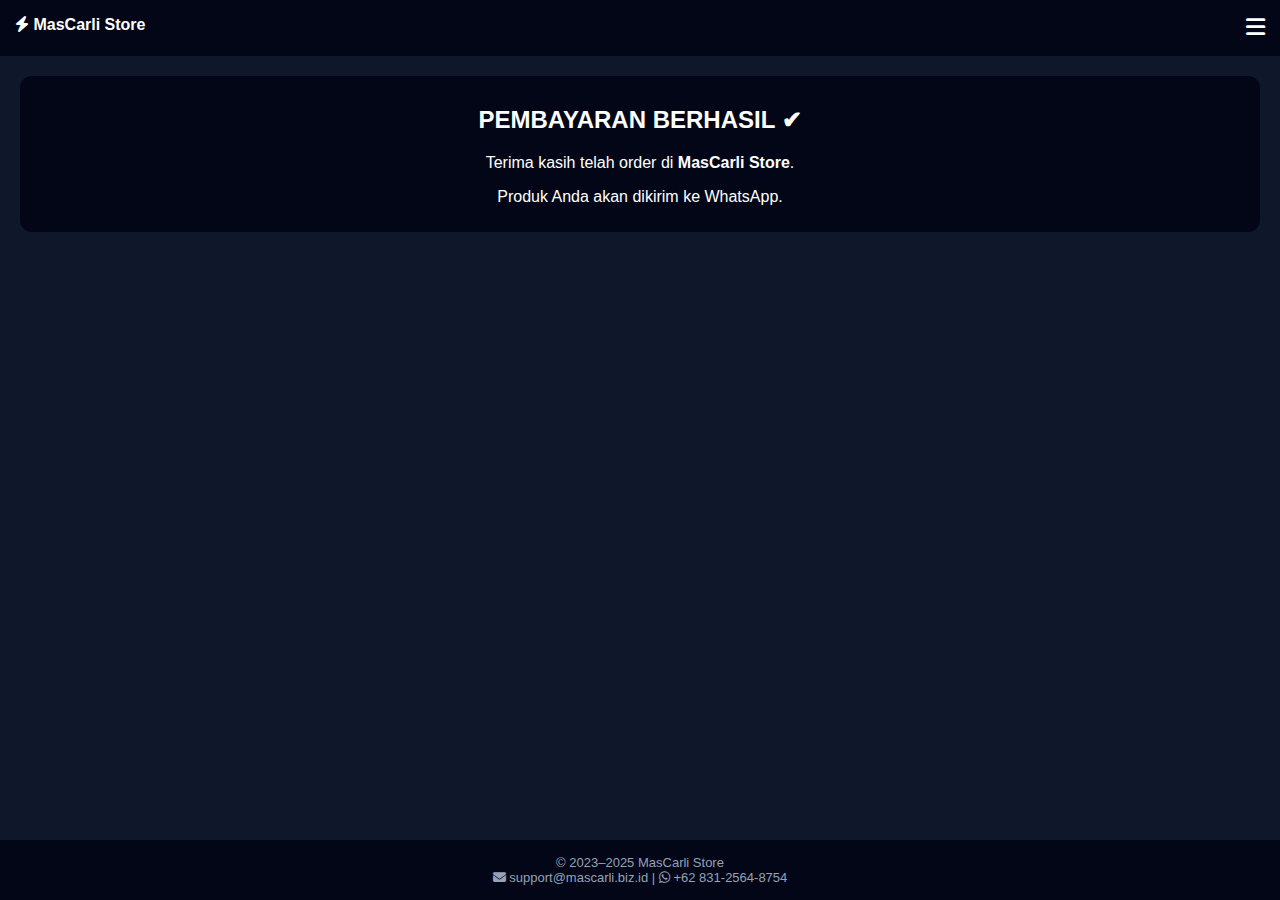
<file: sukses.html>
<!DOCTYPE html>
<html>
<head>
  <meta charset="UTF-8">
<title>Sukses - MasCarli Store</title>
<link rel="stylesheet" href="style.css">
<link rel="stylesheet" href="https://cdnjs.cloudflare.com/ajax/libs/font-awesome/6.5.1/css/all.min.css">
<link rel="icon" href="favicon.ico">
<link rel="icon" type="image/png" sizes="32x32" href="favicon-32x32.png">
<link rel="icon" type="image/png" sizes="16x16" href="favicon-16x16.png">
<link rel="apple-touch-icon" sizes="180x180" href="apple-touch-icon.png">
<meta name="theme-color" content="#020617">
</head>
<body>

<header>
  <div class="logo"><i class="fa fa-bolt"></i> MasCarli Store</div>
  <div class="hamburger" onclick="toggleMenu()"><i class="fa fa-bars"></i></div>
</header>
<nav id="nav">
 <a href="index.html"><i class="fa fa-home"></i> Beranda</a>
 <a href="produk.html"><i class="fa fa-box"></i> Produk</a>
 <a href="bantuan.html"><i class="fa fa-circle-question"></i> Bantuan</a>
</nav>


<div class="container">
  <div class="card">
    <h2>PEMBAYARAN BERHASIL ✔</h2>
    <p>Terima kasih telah order di <b>MasCarli Store</b>.</p>
    <p>Produk Anda akan dikirim ke WhatsApp.</p>
  </div>
</div>

<footer class="footer">
  <div class="footer-copy">
    © 2023–2025 MasCarli Store<br>

    <span class="footer-info">
      <i class="fas fa-envelope"></i>
      support@mascarli.biz.id
      <span class="divider">|</span>
      <i class="fab fa-whatsapp"></i>
      +62 831-2564-8754
    </span>
  </div>
</footer>

<script src="app.js"></script>
</body>
</html>
</file>
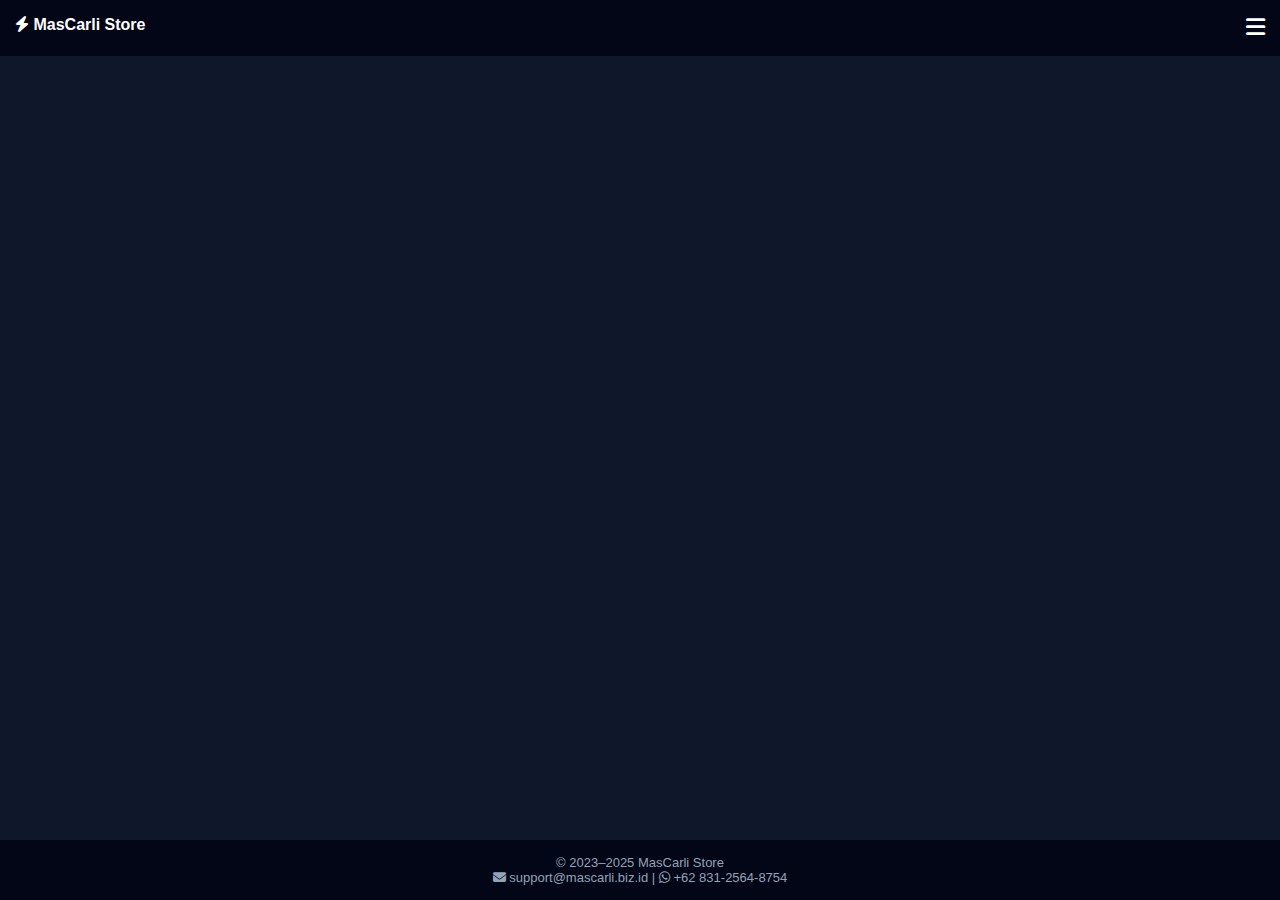
<file: vidio.html>
<!DOCTYPE html>
<html>
<head>
<meta charset="UTF-8">
<title>Vidio - MasCarli Store</title>
<link rel="stylesheet" href="style.css">
<link rel="stylesheet" href="https://cdnjs.cloudflare.com/ajax/libs/font-awesome/6.5.1/css/all.min.css">
<link rel="icon" href="favicon.ico">
<link rel="icon" type="image/png" sizes="32x32" href="favicon-32x32.png">
<link rel="icon" type="image/png" sizes="16x16" href="favicon-16x16.png">
<link rel="apple-touch-icon" sizes="180x180" href="apple-touch-icon.png">
<meta name="theme-color" content="#020617">
</head>
<body>
  <header>
  <div class="logo"><i class="fa fa-bolt"></i> MasCarli Store</div>
  <div class="hamburger" onclick="toggleMenu()"><i class="fa fa-bars"></i></div>
</header>
<nav id="nav">
 <a href="index.html"><i class="fa fa-home"></i> Beranda</a>
 <a href="produk.html"><i class="fa fa-box"></i> Produk</a>
 <a href="bantuan.html"><i class="fa fa-circle-question"></i> Bantuan</a>
</nav>



<div class="container">
  <div class="product-grid" id="list">
    
  </div>
</div>
<footer class="footer">
  <div class="footer-copy">
    © 2023–2025 MasCarli Store<br>
    <span class="footer-info">
      <i class="fas fa-envelope"></i>
      support@mascarli.biz.id
      <span class="divider">|</span>
      <i class="fab fa-whatsapp"></i>
      +62 831-2564-8754
    </span>
  </div>
</footer>
<script src="app.js"></script>
<script>
const FILTER_IDS = [122];                // Nitro
const productImages = {
  122: "https://encrypted-tbn0.gstatic.com/images?q=tbn:ANd9GcSqloYB7sRo5ym3JTMt6YQlyzFl6pdIp5sVWI-I_qBokw&s=10",
};

fetch(BASE_URL + '/api/products', {
  method: 'POST',
  headers: { 'Content-Type':'application/json' },
  body: JSON.stringify({})
})
.then(r => r.json())
.then(d => {
  const list = document.getElementById('list');
  list.innerHTML = '';

  d.products
    .filter(p => FILTER_IDS.includes(Number(p.id)))
    .forEach(p => {

      const imgSrc = productImages[p.id] || 'default.png';

      list.innerHTML += `
        <div class="card" id="card-${p.id}">
          <img src="${imgSrc}" class="card-img">
          <h4 class="card-title">${p.name}</h4>
          <p class="card-price">Rp ${rupiah(p.price)}</p>
          <p class="card-stock" id="stock-${p.id}">Stok: ...</p>
          <a href="konfirmasi.html?id=${p.id}" 
             class="btn-beli" 
             id="btn-${p.id}">
             Beli
          </a>
        </div>
      `;

      // 🔥 AMBIL STOK REAL (SATU PER PRODUK)
      fetch(BASE_URL + '/api/stock', {
        method: 'POST',
        headers: { 'Content-Type':'application/json' },
        body: JSON.stringify({ product_id: p.id })
      })
      .then(r => r.json())
      .then(s => {
        const stock = Number(s.stock || 0);
        const stockEl = document.getElementById(`stock-${p.id}`);
        const btn = document.getElementById(`btn-${p.id}`);

        stockEl.innerText = `Stok: ${stock}`;

        if(stock < 1){
          btn.innerText = 'Habis';
          btn.style.pointerEvents = 'none';
          btn.style.opacity = '0.5';
        }
      })
      .catch(() => {
        document.getElementById(`stock-${p.id}`).innerText = 'Stok: 0';
      });

    });
})
.catch(err => console.error('Error fetch produk:', err));

function rupiah(x){
  return x.toString().replace(/\B(?=(\d{3})+(?!\d))/g,".");
}
</script>
</body>
</html>
</file>
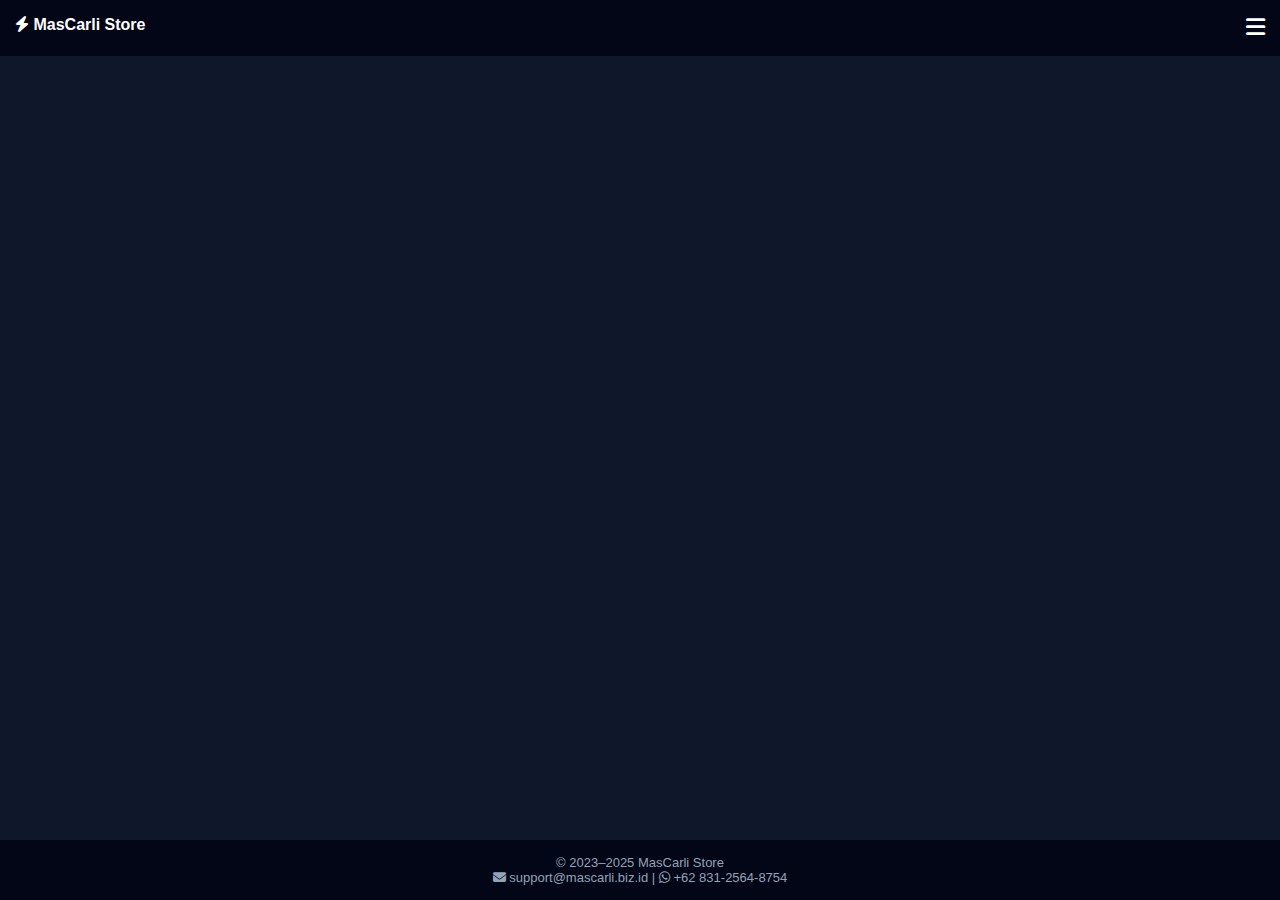
<file: viu.html>
<!DOCTYPE html>
<html>
<head>
<meta charset="UTF-8">
<title>Vua - MasCarli Store</title>
<link rel="stylesheet" href="style.css">
<link rel="stylesheet" href="https://cdnjs.cloudflare.com/ajax/libs/font-awesome/6.5.1/css/all.min.css">
<link rel="icon" href="favicon.ico">
<link rel="icon" type="image/png" sizes="32x32" href="favicon-32x32.png">
<link rel="icon" type="image/png" sizes="16x16" href="favicon-16x16.png">
<link rel="apple-touch-icon" sizes="180x180" href="apple-touch-icon.png">
<meta name="theme-color" content="#020617">
</head>
<body>
  <header>
  <div class="logo"><i class="fa fa-bolt"></i> MasCarli Store</div>
  <div class="hamburger" onclick="toggleMenu()"><i class="fa fa-bars"></i></div>
</header>
<nav id="nav">
 <a href="index.html"><i class="fa fa-home"></i> Beranda</a>
 <a href="produk.html"><i class="fa fa-box"></i> Produk</a>
 <a href="bantuan.html"><i class="fa fa-circle-question"></i> Bantuan</a>
</nav>



<div class="container">
  <div class="product-grid" id="list">
    
  </div>
</div>
<footer class="footer">
  <div class="footer-copy">
    © 2023–2025 MasCarli Store<br>
    <span class="footer-info">
      <i class="fas fa-envelope"></i>
      support@mascarli.biz.id
      <span class="divider">|</span>
      <i class="fab fa-whatsapp"></i>
      +62 831-2564-8754
    </span>
  </div>
</footer>
<script src="app.js"></script>
<script>
const FILTER_IDS = [4, 8];             // Viu
const productImages = {
  4: "https://encrypted-tbn0.gstatic.com/images?q=tbn:ANd9GcTSd6Qf2SI4Nv7MVyMiSQ5uZMp1PAVOCWoQHwX78LCaUQ&s=10",
  8: "https://encrypted-tbn0.gstatic.com/images?q=tbn:ANd9GcTSd6Qf2SI4Nv7MVyMiSQ5uZMp1PAVOCWoQHwX78LCaUQ&s=10",
};

fetch(BASE_URL + '/api/products', {
  method: 'POST',
  headers: { 'Content-Type':'application/json' },
  body: JSON.stringify({})
})
.then(r => r.json())
.then(d => {
  const list = document.getElementById('list');
  list.innerHTML = '';

  d.products
    .filter(p => FILTER_IDS.includes(Number(p.id)))
    .forEach(p => {

      const imgSrc = productImages[p.id] || 'default.png';

      list.innerHTML += `
        <div class="card" id="card-${p.id}">
          <img src="${imgSrc}" class="card-img">
          <h4 class="card-title">${p.name}</h4>
          <p class="card-price">Rp ${rupiah(p.price)}</p>
          <p class="card-stock" id="stock-${p.id}">Stok: ...</p>
          <a href="konfirmasi.html?id=${p.id}" 
             class="btn-beli" 
             id="btn-${p.id}">
             Beli
          </a>
        </div>
      `;

      // 🔥 AMBIL STOK REAL (SATU PER PRODUK)
      fetch(BASE_URL + '/api/stock', {
        method: 'POST',
        headers: { 'Content-Type':'application/json' },
        body: JSON.stringify({ product_id: p.id })
      })
      .then(r => r.json())
      .then(s => {
        const stock = Number(s.stock || 0);
        const stockEl = document.getElementById(`stock-${p.id}`);
        const btn = document.getElementById(`btn-${p.id}`);

        stockEl.innerText = `Stok: ${stock}`;

        if(stock < 1){
          btn.innerText = 'Habis';
          btn.style.pointerEvents = 'none';
          btn.style.opacity = '0.5';
        }
      })
      .catch(() => {
        document.getElementById(`stock-${p.id}`).innerText = 'Stok: 0';
      });

    });
})
.catch(err => console.error('Error fetch produk:', err));

function rupiah(x){
  return x.toString().replace(/\B(?=(\d{3})+(?!\d))/g,".");
}
</script>
</body>
</html>
</file>
<file: style.css>
body{
  margin:0;
  font-family:Arial;
  background:#0f172a;
  color:#fff
}
header{
  display:flex;
  justify-content:space-between;
  align-items:center;
  padding:15px;
  background:#020617
}
.logo{
  font-size:18px;
  font-weight:bold
}
.hamburger{
  font-size:22px;
  cursor:pointer
  
}
nav{
  display:none;
  flex-direction:column;
  background:#020617
  
}
nav.show{
  display:flex
  
}
nav a{
  padding:12px;
  color:#fff;
  text-decoration:none;
  border-top:1px solid #1e293b
}
.container{
  padding:15px
}
.card{
  background:#020617;
  padding:15px;
  border-radius:10px;
  margin-bottom:15px
}

.card input{
  width:100%;
  padding:12px;
  margin:8px 0;
  border-radius:8px;
  border:none;
  box-sizing:border-box;
  font-size:14px;
}

.card button{
  width:100%;
  padding:12px;
  margin-top:10px;
  border:none;
  border-radius:8px;
  background:#22c55e;
  color:#000;
  font-weight:bold;
  cursor:pointer;
  font-size:16px;
}  
  
button{
  width:100%;
  padding:12px;
  border:none;
  border-radius:8px;
  background:#22c55e;
  color:#000;
  font-weight:bold
}
input{
  width:100%;
  padding:10px;
  border-radius:6px;
  border:none;
  margin-bottom:10px
}

.popup{
position:fixed;
top:0;left:0;
width:100%;
height:100%;
background:rgba(0,0,0,.7);
display:flex;
align-items:center;
justify-content:center
}
.popup-box{
background:#020617;
padding:20px;
border-radius:12px;
text-align:center;
}
.batal{
  background:#ef4444;
  margin-top:10px
}

footer{
background:#020617;
color:#94a3b8;
text-align:center;
padding:15px;
font-size:13px;
margin-top:0px
}

.product-grid{
 display:grid;
 grid-template-columns:repeat(auto-fill,minmax(160px,1fr));
 gap:15px;
}
/* Card Produk */
/* Card Produk */
.product-card {
  background: #020617;
  border-radius: 14px;
  padding: 10px;
  box-shadow: 0 6px 20px rgba(0,0,0,0.3);
  text-align: center;
  transition: transform 0.3s, box-shadow 0.3s;
}
.card {
  background: #020617;
  border-radius: 12px;
  padding: 10px;
  text-align: center;
  transition: 0.3s;
}

.card img.card-img {
  width: 100%;
  height: 140px;         /* tinggi tetap supaya seragam */
  object-fit: cover;      /* crop proporsional */
  border-radius: 10px;
  margin-bottom: 10px;
}

.card .card-title {
  font-weight: bold;
  color: #fff;
  margin-bottom: 6px;
  font-size: 16px;
}

.card .card-price {
  color: #22c55e;
  margin-bottom: 10px;
  font-size: 14px;
}

.card .btn-beli {
  display: inline-block;
  background: linear-gradient(135deg, #22c55e, #16a34a);
  color: #000;
  padding: 10px 0;
  width: 100%;
  border-radius: 8px;
  font-weight: bold;
  text-decoration: none;
  transition: 0.3s;
}

.card .btn-beli:hover {
  background: linear-gradient(135deg, #16a34a, #22c55e);
  transform: translateY(-3px);
  box-shadow: 0 8px 20px rgba(0,0,0,0.4);
}


/* Popup QRIS */
#qrisPopup {
  display: none; 
  position: fixed; 
  top:0; left:0; width:100%; height:100%;
  background: rgba(0,0,0,0.6);
  z-index: 1000;
  justify-content: center;
  align-items: center;
  flex-direction: column;
}

.popup-box {
  background: #fff;
  padding: 20px;
  border-radius: 12px;
  text-align: center;
  max-width: 350px;
  width: 90%;
  box-shadow: 0 5px 15px rgba(0,0,0,0.3);
  position: relative;
}

.popup-box h3 {
  margin-bottom: 8px;
  font-size: 20px;
  color: #020617;
}

.popup-box p.total-price {
  font-weight: bold;
  font-size: 18px;
  margin-bottom: 10px;
  color: #22c55e;
}

.popup-box p.invoice {
  margin: 5px 0;
  font-size: 14px;
  color: #555;
}

.popup-box img.qris-img {
  width: 220px;
  height: 220px;
  object-fit: contain;
  margin: 10px 0;
}

.popup-box button.batal {
  margin-top: 15px;
  padding: 12px 20px;
  background: #ff4d4f;
  color: #fff;
  border: none;
  border-radius: 10px;
  font-weight: bold;
  cursor: pointer;
}

.popup-box button.batal:hover {
  background: #ff7875;
}

.popup-box .close {
  position: absolute;
  top: 5px;
  right: 10px;
  font-size: 24px;
  cursor: pointer;
}

.spinner {
  border: 5px solid #f3f3f3;
  border-top: 5px solid #020617;
  border-radius: 50%;
  width: 50px;
  height: 50px;
  animation: spin 1s linear infinite;
  margin: 20px auto;
}

@keyframes spin {
  0% { transform: rotate(0deg); }
  100% { transform: rotate(360deg); }
}

/* Reset & layout dasar */
html, body {
  height: 100%;
  margin: 0;
  padding: 0;
  display: flex;
  flex-direction: column;
}

/* Kontainer utama agar fleksibel */
.container {
  flex: 210; /* Ini bikin container mengambil sisa ruang layar */
  padding: 20px;
}

/* Footer nempel di bawah */
.footer {
  background: #020617;
  color: #94a3b8;
  text-align: center;
  padding: 15px;
  font-size: 13px;
}

.simple-header{
  background:#020617;
  padding:14px 16px;
  display:flex;
  flex-direction:column;     /* vertikal */
  align-items:flex-start;    /* kiri */
}

.logo{
  font-size:16px;
  font-weight:bold;
  color:#fff;
  margin-bottom:6px;
}

.back-btn{
  color:#94a3b8;
  font-size:14px;
  text-decoration:none;
  display:flex;
  align-items:center;
  gap:6px;
}

.back-btn i{
  font-size:14px;
}

.back-btn:hover{
  color:#22c55e;
}

.card-stock{
  font-size:13px;
  color:#22c55e;
  margin:4px 0;
}

.card-stock.out{
  color:#ef4444;
  font-weight:600;
}

.btn-beli.disabled{
  background:#555;
  cursor:not-allowed;
}
</file>
